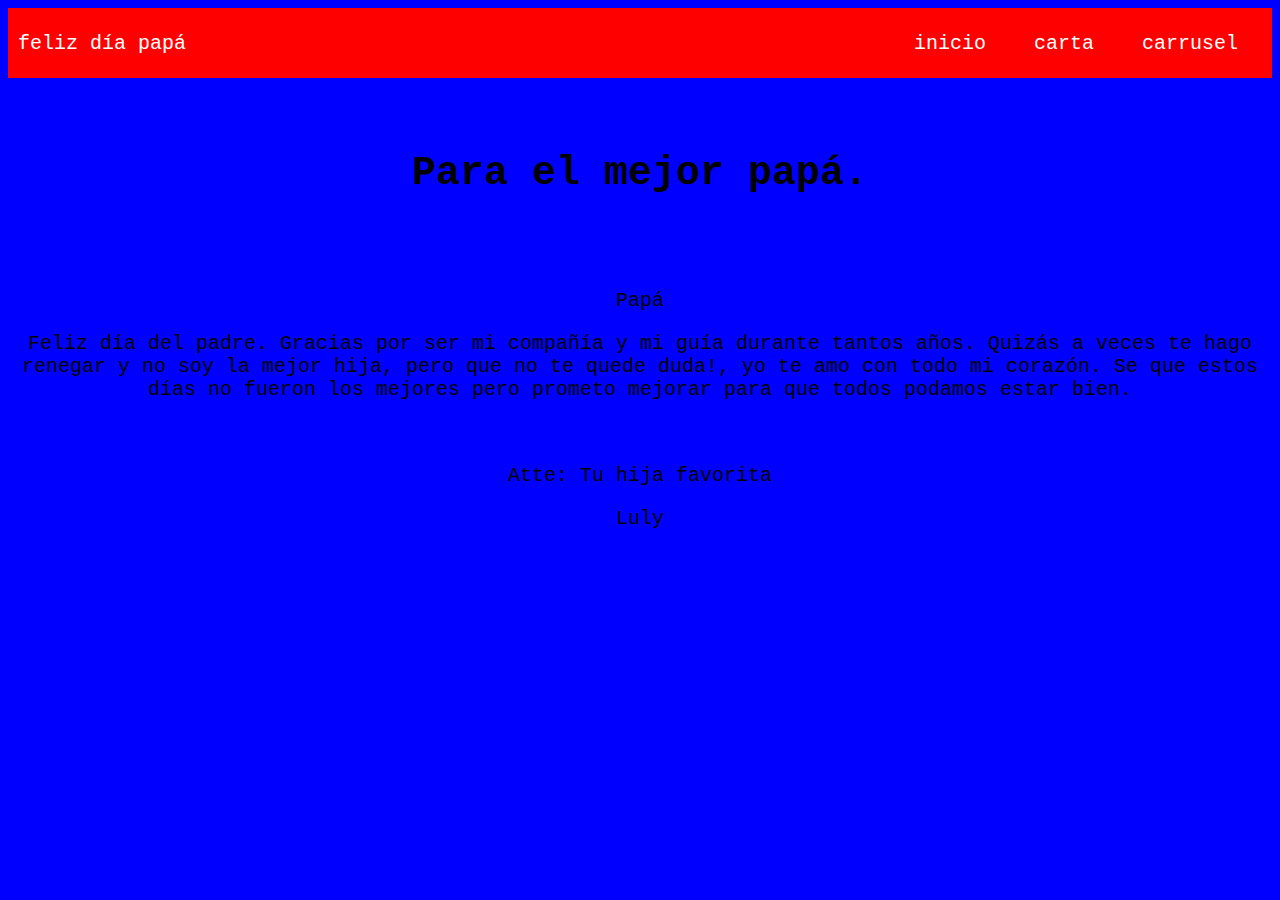
<file: nosotros.html>
<!DOCTYPE html>
<html lang="en">
<head>
    <meta charset="UTF-8">
    <meta name="viewport" content="width=device-width, initial-scale=1.0">
    <title>Dia del padre/carta</title>
    <link rel="stylesheet" href="style.css">
</head>
<body>
<header>
    <div class="container-nav">
        <nav class="navbar">
          <a href="#" class="brand">feliz día papá</a>
          <ul class="nav-links">
            <li><a href="index.html">inicio</a></li>
            <li><a href="nosotros.html">carta</a></li>
            <li><a href="servicios.html">carrusel</a></li>
            
          </ul>
        </nav>
        <button class="button-menu-toggle">Menu</button>
      </div>
   
    <script src="script.js"></script>
    </header>
<main>
    <br>
    <br>
    <h1>Para el mejor papá.</h1>
    <br>
    <br>
    
    <p>Papá</p>
    <p>Feliz día del padre. Gracias por ser mi compañía y mi guía durante tantos años. Quizás a veces te hago renegar y no soy la mejor hija, pero que no te quede duda!, yo te amo con todo mi corazón. Se que estos días no fueron los mejores pero prometo mejorar para que todos podamos estar bien.</p>
    <br>
    <p>Atte: Tu hija favorita</p>
    <p>                    Luly</p>
</main>    

</body>
</html>
</file>
<file: style.css>
body {
  font-family: 'Courier New', Courier, monospace;
  font-size: 20px;
  text-align: center;
  background-color: blue;
}

.container-nav {
  display: flex;
  padding: 10px;
  height: 50px;
  background-color: red;
}


.navbar {
  display: flex;
  justify-content: space-between;
  width: 100%;
}


.brand {
  display: flex;
  align-items: center;
}


li>a {
  padding: 8px 24px;
}


li {
  list-style-type: none;
}


a {
  color: white;
  text-decoration: none;
}


.nav-links {
  display: flex;
  align-items: center;
}


.button-menu-toggle {
  display: none;
}

@media (max-width: 768px) {
  .column {
    flex: 100%;
  }


  .nav-links {
    display: none;
  }


  .button-menu-toggle {
    display: block;
    background-color: white;
    border: none;
    border-radius: 50px;
    padding: 0 24px;
    font-family: 'Courier New', Courier, monospace;
    font-weight: bold;
    font-size: 20px;
  }

  .nav-links.nav-links-responsive {
    position: absolute;
    display: flex;
   
    width: 100%;
    height: 100%;
    top: 70px;
    left: 0;
    flex-direction: column;
  }

  .nav-links.nav-links-responsive li {
    background-color: rgba(20, 20, 20, 0.95);
    width: 100%;
  }


}
</file>
